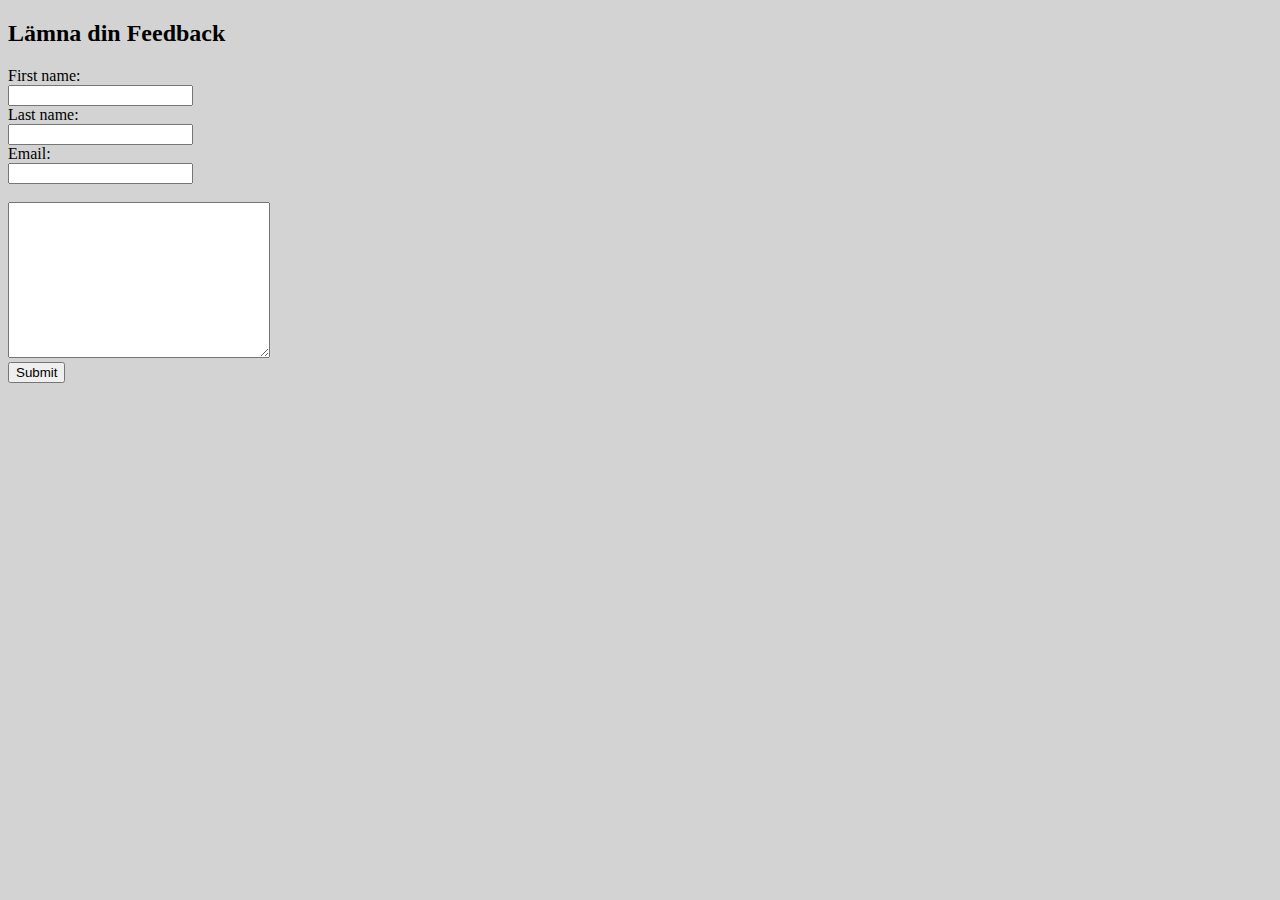
<file: inspiration.html>
<!DOCTYPE html>
<html lang="en" dir="ltr">
  <head>
    <meta charset="utf-8">
    <title></title>
<link rel="stylesheet" href="inspiration.css">

<h2>Lämna din Feedback</h2>

<form>
  First name:<br>
  <input type="text" name="firstname">
  <br>
  Last name:<br>
  <input type="text" name="lastname">
  <br>
  Email:<br>
  <input type="text" name="Email">
</form>
<br>
<form action="/action_page.php">
  <textarea name="message" rows="10" cols="30"></textarea>
  <br>
  <input type="submit">
</form>





  </head>
  <body>

  </body>
</html>
</file>
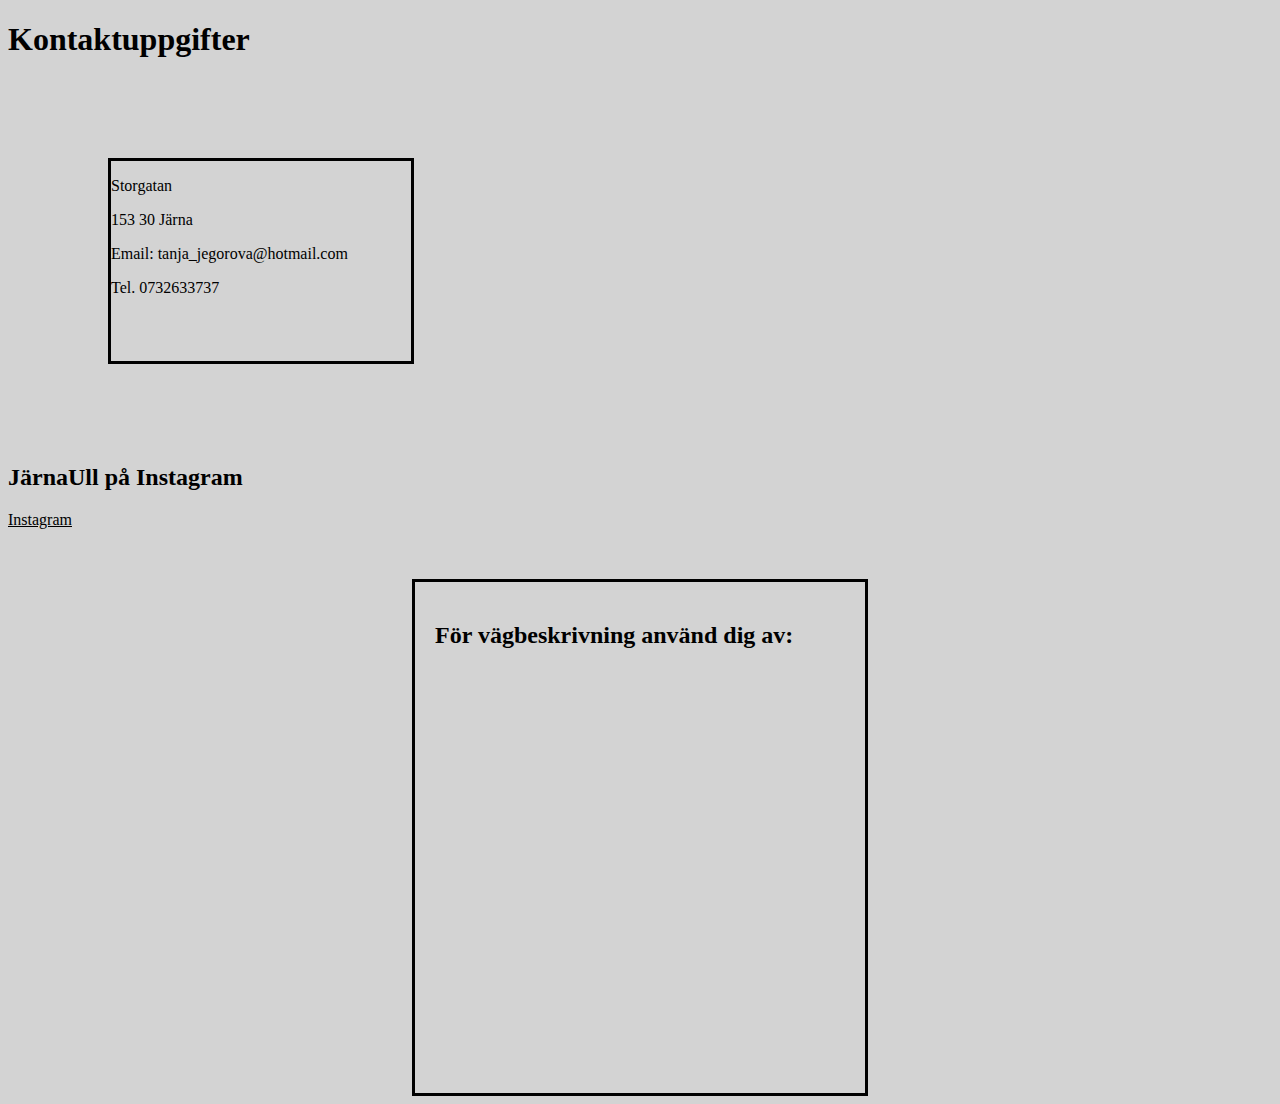
<file: kontakt.html>
<!DOCTYPE html>
<html lang="en" dir="ltr">
  <head>
    <meta charset="utf-8">

    <link rel="stylesheet" href="kontakt.css">

    <title>Våra kontaktuppgifter</title>

    <h1>Kontaktuppgifter</h1>

<div class="lightgrey-box">

    <p>Storgatan</p>
    <p>153 30 Järna</p>
    <p>Email: tanja_jegorova@hotmail.com</p>
    <p>Tel. 0732633737</p>

</div>

<h2>JärnaUll på Instagram</h2>
<p><a href="https://www.instagram.com/baastafarlo/">Instagram</a></p>


<nav>
  <h2>För vägbeskrivning använd dig av:</h2>
<iframe src="https://www.google.com/maps/embed?pb=!1m18!1m12!1m3!1d65581.94529789583!2d17.494563164281775!3d59.09164013340157!2m3!1f0!2f0!3f0!3m2!1i1024!2i768!4f13.1!3m3!1m2!1s0x465f1484d09dfcff%3A0xa00fef5b28cb600!2zw5Z2ZXJqw6RybmEsIErDpHJuYQ!5e0!3m2!1ssv!2sse!4v1569070809238!5m2!1ssv!2sse" width="600" height="450" frameborder="0" style="border:0;" allowfullscreen=""></iframe>
</nav>





  </head>
  <body>

  </body>
</html>
</file>
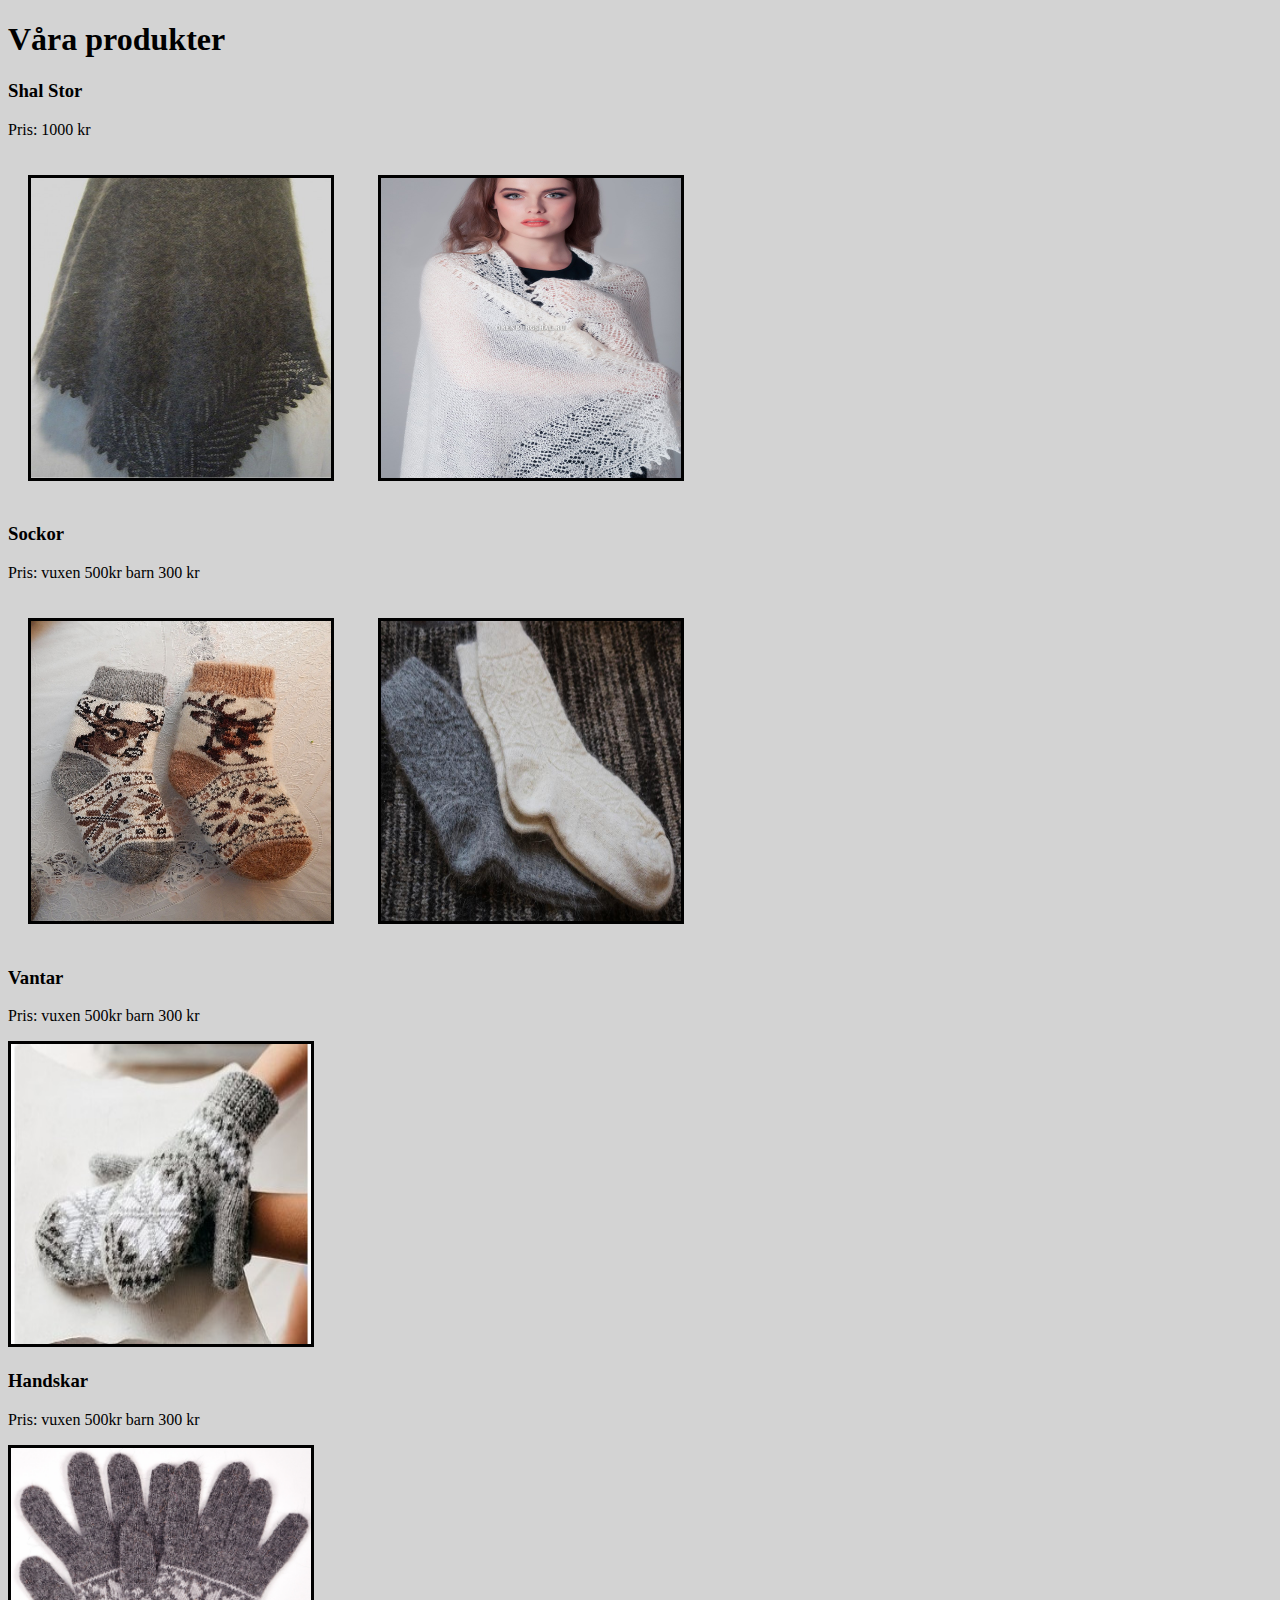
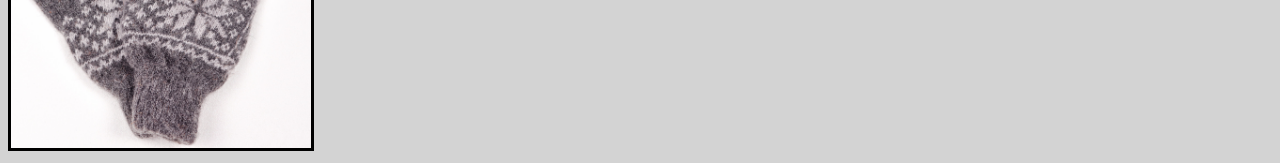
<file: produkter.html>
<!DOCTYPE html>
<html lang="en" dir="ltr">
  <head>
    <meta charset="utf-8">
    <title>produktsida</title>



  </head>
  <body>

<link rel="stylesheet" href="produkter.css">

<h1>Våra produkter</h1>




<h3>Shal Stor</h3>
<p>Pris: 1000 kr</p>

  <div class="shal">
<img src="grashalstor.jpg"alt="grå shal">
<img src="vitshalstor.jpg"alt="vit shal">
</div>


<h3>Sockor</h3>
<p>Pris: vuxen 500kr  barn 300 kr</p>

<div class="sockor">
<img src="sockorbarn.jpg"alt="sockor barn">
<img src="sockorvuxen.jpg"alt="sockor vuxen">
</div>

<h3>Vantar</h3>
<p>Pris: vuxen 500kr  barn 300 kr</p>
<img src="handskar.jpg"alt="vantar">

<h3>Handskar</h3>
<p>Pris: vuxen 500kr  barn 300 kr</p>
<img src="vantar.jpg"alt="handskar">


</div>


  </body>
</html>
</file>
<file: inspiration.css>
body{
  background-color: lightgrey;
}
</file>
<file: kontakt.css>
body{
  background-color: lightgrey;
}



div {
width: 300px;
height: 200px;
border: 3px solid black;
}

.lightgrey-box {
  width:50%
  height:400px;
  background-color: lightgrey;
  color: black;
  margin: 100px;
  padding: 20 px;
}

nav{
  border: 3px solid black;
  width: fit-content;
  margin: auto;
  padding:20px;
  margin-top: 50px;

}

iframe{
width: 410px;
height: 400px;
}

h1{}

  a{
    color:black;
  }
</file>
<file: produkter.css>
body{
  background-color: lightgrey;
}
h1{
  color: black;
}

img{
  width: 300px;
  height: 300px;
  border: 3px solid black;
}

section{
  width: 700px;
  display: flex;
  justify-content: center;
}

.lightgrey-box {
  width:70px
  height:100px;
  background-color: lightgrey;
  background-image: url(gråshalstor.jpg);
  color: black;
  margin: 100px;
}

.shal img{
  margin: 20px;
}

section {
border: 1px solid;
display: flex;
flex-direction: row;
}

.sockor img{
  margin: 20px;
}
</file>
